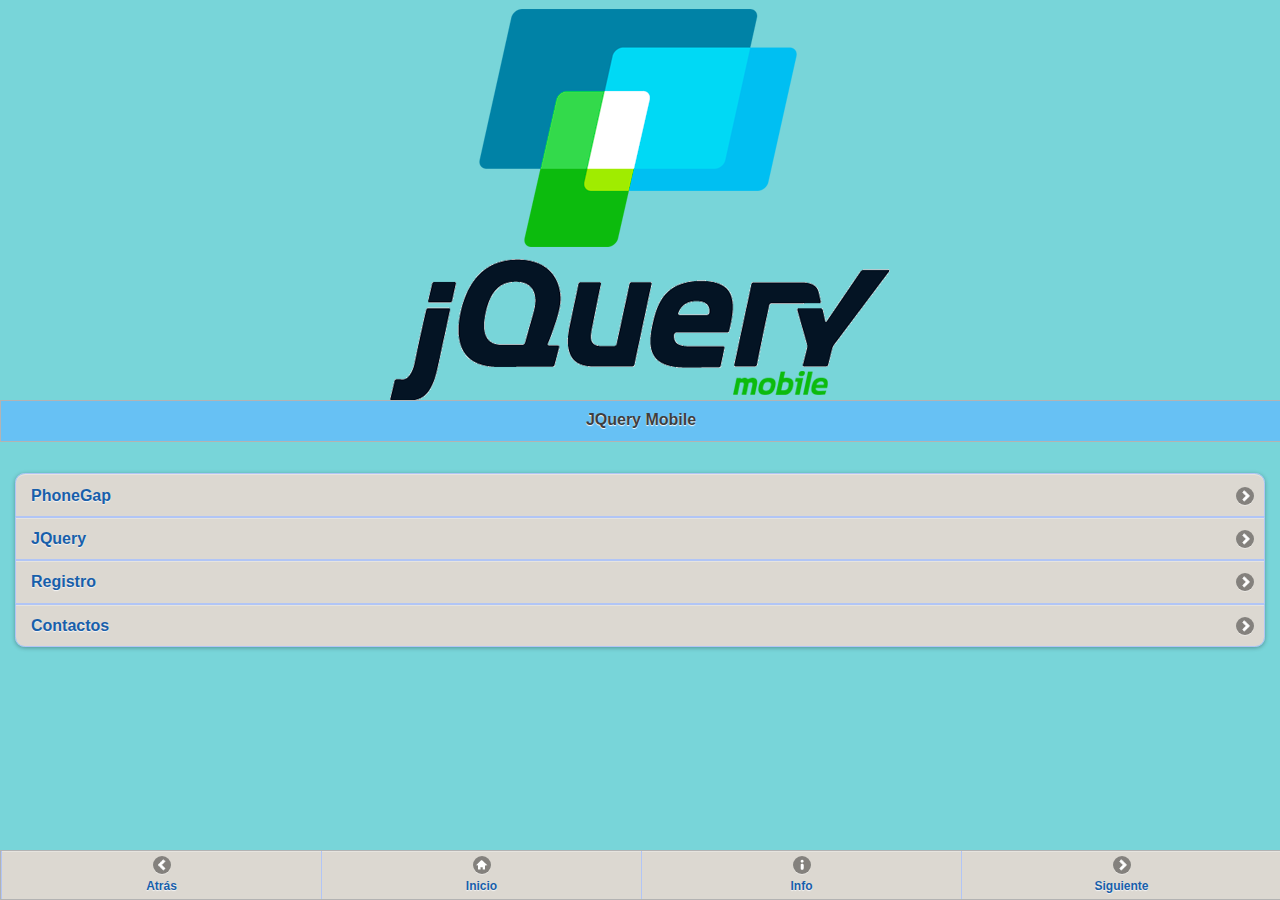
<file: APP3_Lucero/index.html>
<!DOCTYPE html PUBLIC "-//W3C//DTD XHTML 1.0 Transitional//EN" "http://www.w3.org/TR/xhtml1/DTD/xhtml1-transitional.dtd">
<html xmlns="http://www.w3.org/1999/xhtml">
<head>
<meta http-equiv="Content-Type" content="text/html; charset=utf-8" />
<title>Untitled Document</title>

<link href="jquery-mobile/jquery.mobile.structure-1.0.min.css" rel="stylesheet" type="text/css" />
<link href="theme/themes/luceroleon.min.css" rel="stylesheet" type="text/css" />

<script src="jquery-mobile/jquery-1.6.4.min.js" type="text/javascript"></script>
<script src="jquery-mobile/jquery.mobile-1.0.min.js" type="text/javascript"></script>
</head>

<body>
<div data-role="page" id="home" data-theme="a">
 <div align="center"> <img src="jquery-mobile/images/jquerymobile.png">  </div>
  <div data-role="header" data-theme="a">
    <h1>JQuery Mobile</h1>
  </div>
  <div data-role="content">
    <ul data-role="listview" data-inset="true">
      <li><a href="#phonegap">PhoneGap</a></li>
      <li><a href="#jquery">JQuery</a></li>
      <li><a href="#formulario">Registro</a></li>
       <li><a href="#contactos">Contactos</a></li>
    </ul>
  
  </div>
  <div data-role="footer" data-position="fixed" data-id="footerPpal" data-theme="a">
    <div data-role="navbar" data-theme="a">
    <ul>
       <li><a href="#" data-rel="home" data-role="button" data-icon="arrow-l" data-rel="back">Atrás</a></li>
       <li><a href="#home" data-role="button" data-icon="home">Inicio</a></li>
       <li> <a href="#info" data-role="button" data-icon="info" data-rel="dialog">Info</a></li>
       <li><a href="#phonegap" data-role="button" data-icon="arrow-r">Siguiente</a></div></li>
   </ul>
   </div>
 </div>
 
<div data-role="page" id="phonegap" data-theme="a">
 <div align="center"> <img src="jquery-mobile/images/phone.png">  </div>
  <div data-role="header" data-theme="a">
  
    <h1>PhoneGap</h1>
  </div>
  <div data-role="content">
    <div data-role="collapsible-set">
      <div data-role="collapsible">
        <h3>PhoneGap maneja API</h3>
        <p align="justify">
         Permiten tener acceso a elementos como el acelerómetro, la cámara, los contactos en el         dispositivo, la red, el almacenamiento, las notificaciones, etc. Estas API se conectan al         sistema operativo usando el código nativo del sistema huésped a través de una Interfaz de         funciones foráneas en Javascript.  
        </p>
      </div>
      
      <div data-role="collapsible" data-collapsed="true">
       <h3>Permite Desarrollo</h3>
       <p align="justify"> 
       Ya sea ejecutando las aplicaciones en nuestro navegador web, sin tener que utilizar un simulador       dedicado a esta tarea, y brinda la posibilidad de soportar funciones sobre frameworks como Sencha       Touch o JQuery Mobile.
        </p>
      </div>
      
      <div data-role="collapsible" data-collapsed="true">
       <h3>Distribución de Apache Cordova</h3>
       <p align="justify"> 
       La aplicación se llamó en un principio "PhoneGap", y posteriormente "Apache Callback". Ambos       sistemas tienen funciones casi idénticas, la diferencia principal entre Apache Cordova y Phonegap       es que el segundo tiene acceso a servicios de compilación en la nube proporcionados por Adobe       Creative Cloud.       
       </p>
      </div>
    </div>
  </div>
  <div data-role="footer" data-position="fixed" data id="footerPpal" data-theme="a">
    <div data-role="navbar" data-theme="a">
    <ul>
       <li><a href="#" data-role="button" data-icon="arrow-l"  data-rel="back">Atrás</a></li>
       <li><a href="#home" data-role="button" data-icon="home">Inicio</a></li>
       <li> <a href="#info" data-role="button" data-icon="info" data-rel="dialog">Info</a></li>
       <li><a href="#jquery" data-role="button" data-icon="arrow-r">Siguiente</a></div></li>
   </ul>
   </div>
  </div>
  
<div data-role="page" id="jquery" data-theme="a">
 <div align="center"> <img src="jquery-mobile/images/jquery.png">  </div>
  <div data-role="header" data-theme="a">
    <h1>JQuery</h1>
  </div>
  <div data-role="content">
   
      <div data-role="collapsible">
        <h3>JQuery es Software Libre</h3>
        <p>
        es software libre y de código abierto, posee un doble licenciamiento bajo la Licencia MIT y la        Licencia Pública General de GNU v2, permitiendo su uso en proyectos libres y privados.2 jQuery,        al igual que otras bibliotecas, ofrece una serie de funcionalidades basadas en JavaScript que de        otra manera requerirían de mucho más código, es decir, con las funciones propias de esta         biblioteca se logran grandes resultados en menos tiempo y espacio.
        </p>
      </div>
      
      <div data-role="collapsible" data-collapsed="true">
        <h3>Historia</h3>
        <p> 
        es una biblioteca de JavaScript, creada inicialmente por John Resig, que permite simplificar la        manera de interactuar con los documentos HTML, manipular el árbol DOM, manejar eventos,        desarrollar animaciones y agregar interacción con la técnica AJAX a páginas web. Fue presentada        el 14 de enero de 2006 en el BarCamp NYC. jQuery es la biblioteca de JavaScript más utilizada.
        </p>
      </div>
      
      <div data-role="collapsible" data-collapsed="true">
        <h3>Uso</h3>
        <p>
        consiste en un único fichero JavaScript que contiene las funcionalidades comunes de DOM,        eventos, efectos y AJAX. La característica principal de la biblioteca es que permite cambiar el        contenido de una página web sin necesidad de recargarla, mediante la manipulación del árbol DOM        y peticiones AJAX. Para ello utiliza las funciones
        </p>
      </div>
  </div>
  
  <div data-role="footer" data-position="fixed" data id="footerPpal" data-theme="a">
    <div data-role="navbar" data-id="JQuery" data-theme="a">
    <ul>
       <li><a href="#" data-role="button" data-icon="arrow-l"  data-rel="back">Atrás</a></li>
       <li><a href="#home" data-role="button" data-icon="home">Inicio</a></li>
       <li> <a href="#info" data-role="button" data-icon="info" data-rel="dialog">Info</a></li>
       <li><a href="#formulario" data-role="button" data-icon="arrow-r">Siguiente</a></div></li>
   </ul>
  </div>
  </div>
  </div>
  
<div data-role="page" id="contactos" data-theme="a">
 <div align="center"> <img src="jquery-mobile/images/contacto.png">  </div>
  <div data-role="header" data-theme="a">
    <h1>Contactos</h1>
  </div>
  <div data-role="content">
    <ul data-role="listview" data-filter="true" data-filter-placeholder="Buscar">
      <li><a href="#">
        <h3>Monica Ulivarría</h3>
        <p>Docente de Fimaz</p>
      </a></li>
      <li><a href="#">
        <h3>Francisco Audelo</h3>
        <p>Alumno de Fimaz</p>
      </a></li>
      <li><a href="#">
        <h3>Manuel Patron</h3>
        <p>Alumno de Fimaz</p>
      </a></li>
    </ul>
  
  </div>
  <div data-role="footer" data-position="fixed" data id="footerPpal" data-theme="a">
    <div data-role="navbar" data-id="JQuery" data-theme="a">
    <ul>
       <li><a href="#" data-role="button" data-icon="arrow-l"  data-rel="back">Atrás</a></li>
       <li><a href="#home" data-role="button" data-icon="home">Inicio</a></li>
       <li> <a href="#info" data-role="button" data-icon="info" data-rel="dialog">Info</a></li>
       <li><a href="#" data-role="button" data-icon="arrow-r">Siguiente</a></div></li>
   </ul>
  </div>
  </div>
</div>

<!--informacion-->
<div data-role="page" id="info" data-theme="a">
   <div data-role="header" data-theme="a">
     <h1>Informacion</h1>
   </div>
   <div data-role="content">
   <p align="justify">
   Aplicación creada con JQuery Mobile y PhoneGap, mediante Dreamweaver CS6. LUCERO LEÓN / Mayo de 2016
   </p>
   <a href="#" data-role="button" data-rel="back">Cerrar</a>
   </div>
 </div>
 
 <!--registrate-->
<div data-role="page" id="formulario" data-theme="a">
   <div data-role="header" data-theme="a">
     <h1>Header</h1>
   </div>
   <div data-role="content">
     <div data-role="fieldcontain">
       <label for="textinput">Nombre:</label>
       <input type="text" name="textinput" id="textinput" value=""  placeholder="Ingresa tu Nombre"/>
     </div>
     
     <div data-role="fieldcontain">
       <label for="textinput2">Apellidos:</label>
       <input type="text" name="textinput2" id="textinput2" value=""  placeholder="Ingresa tus Apellidos Paterno"/>
       <br/>
       <input type="text" name="textinput2" id="textinput2" value=""  placeholder="Ingresa tus Apellidos Materno"/>
     </div>
     
     <div data-role="fieldcontain">
       <label for="slider">Edad:</label>
       <input type="range" name="slider" id="slider" value="18" min="0" max="100" />
     </div>
     
     <div data-role="fieldcontain">
       <fieldset data-role="controlgroup">
         <legend>Sexo:</legend>
         <input type="radio" name="radio1" id="radio1_0" value="" />
         <label for="radio1_0">Masculino</label>
         <input type="radio" name="radio1" id="radio1_1" value="" />
         <label for="radio1_1">Femenino</label>
       </fieldset>
     </div>
     <div data-role="fieldcontain">
       <label for="textinput3">Correo Electronico:</label>
       <input type="email" name="textinput3" id="textinput3" value="" placeholder="Ejemplo: lucero@ejemplo.com"  />
     </div>
     
     <div data-role="fieldcontain">
       <label for="textinput4">Fecha de Nacimiento:</label>
       <input type="date" name="textinput4" id="textinput4" value="" placeholder="Ingresa la Fecha" />
     </div>
     <div data-role="fieldcontain">
       <fieldset data-role="controlgroup">
         <legend>Aficiones</legend>
         <input type="checkbox" name="checkbox1" id="checkbox1_0" class="custom" value="" />
         <label for="checkbox1_0">Correr</label>
         <input type="checkbox" name="checkbox1" id="checkbox1_1" class="custom" value="" />
         <label for="checkbox1_1">Cabalgar</label>
         <input type="checkbox" name="checkbox1" id="checkbox1_2" class="custom" value="" />
         <label for="checkbox1_2">Leer</label>
       </fieldset>
     </div>
     <div data-role="controlgroup" data-type="horizontal">
     <a href="#" data-role="button">Aceptar</a>
     <a href="#" data-role="button">Cancelar</a>
     </div>
     
     
    
     
     
     
     
     
     
     
  </div>
  <div data-role="footer" data-position="fixed" data id="footerPpal" data-theme="a">
    <div data-role="navbar" data-id="JQuery" data-theme="a">
    <ul>
       <li><a href="#" data-role="button" data-icon="arrow-l"  data-rel="back">Atrás</a></li>
       <li><a href="#home" data-role="button" data-icon="home">Inicio</a></li>
       <li> <a href="#info" data-role="button" data-icon="info" data-rel="dialog">Info</a></li>
       <li><a href="#contactos" data-role="button" data-icon="arrow-r">Siguiente</a></div></li>
   </ul>
  </div>
  </div>
 </div>
 


</body>
</html>
</file>
<file: APP3_Lucero/theme/themes/luceroleon.min.css>
/*
* jQuery Mobile Framework 1.0.1
* http://jquerymobile.com
*
* Copyright 2011-2012 (c) jQuery Project
* Dual licensed under the MIT or GPL Version 2 licenses.
* http://jquery.org/license
*
*/.ui-bar-a{border:1px solid #B3B3B3 ;background:#67c1f4 ;color:#3E3E3E ;font-weight:bold;text-shadow:0  1px  1px  #ffffff ;background-image:-webkit-gradient(linear,left top,left bottom,from( #67c1f4 ),to( #67c1f4 )); background-image:-webkit-linear-gradient( #67c1f4,#67c1f4 ); background-image:   -moz-linear-gradient( #67c1f4,#67c1f4 ); background-image:    -ms-linear-gradient( #67c1f4,#67c1f4 ); background-image:     -o-linear-gradient( #67c1f4,#67c1f4 ); background-image:        linear-gradient( #67c1f4,#67c1f4 );}.ui-bar-a .ui-link-inherit{color:#3E3E3E ;}.ui-bar-a .ui-link{color:#7cc4e7 ;font-weight:bold;}.ui-bar-a .ui-link:hover{color:#2489CE ;}.ui-bar-a .ui-link:active{color:#2489CE ;}.ui-bar-a .ui-link:visited{   color:#2489CE ;}.ui-bar-a,.ui-bar-a input,.ui-bar-a select,.ui-bar-a textarea,.ui-bar-a button{ font-family:Helvetica,Arial,sans-serif ;}.ui-body-a,.ui-dialog.ui-overlay-a{border:1px solid #040f67 ;color:#333333 ;text-shadow:0  1px  0  #ffffff ;background:#78d5d9 ;background-image:-webkit-gradient(linear,left top,left bottom,from( #78d5d9 ),to( #78d5d9 )); background-image:-webkit-linear-gradient( #78d5d9,#78d5d9 ); background-image:   -moz-linear-gradient( #78d5d9,#78d5d9 ); background-image:    -ms-linear-gradient( #78d5d9,#78d5d9 ); background-image:     -o-linear-gradient( #78d5d9,#78d5d9 ); background-image:        linear-gradient( #78d5d9,#78d5d9 );}.ui-body-a,.ui-body-a input,.ui-body-a select,.ui-body-a textarea,.ui-body-a button{ font-family:Helvetica,Arial,sans-serif ;}.ui-body-a .ui-link-inherit{color:#333333 ;}.ui-body-a .ui-link{color:#2489CE ;font-weight:bold;}.ui-body-a .ui-link:hover{color:#24ccce ;}.ui-body-a .ui-link:active{color:#0e74dd ;}.ui-body-a .ui-link:visited{   color:#05188a ;}.ui-btn-up-a{border:1px solid #b1c5f6 ;background:#dcd8d1 ;font-weight:bold;color:#185faa ;text-shadow:0  1px  1px  #f6f6f6 ;background-image:-webkit-gradient(linear,left top,left bottom,from( #dcd8d1 ),to( #dcd8d1 )); background-image:-webkit-linear-gradient( #dcd8d1,#dcd8d1 ); background-image:   -moz-linear-gradient( #dcd8d1,#dcd8d1 ); background-image:    -ms-linear-gradient( #dcd8d1,#dcd8d1 ); background-image:     -o-linear-gradient( #dcd8d1,#dcd8d1 ); background-image:        linear-gradient( #dcd8d1,#dcd8d1 );}.ui-btn-up-a a.ui-link-inherit{color:#185faa ;}.ui-btn-hover-a{border:1px solid #bbbbbb ;background:#2569da ;font-weight:bold;color:#462f33 ;text-shadow:0  1px  1px  #ffffff ;background-image:-webkit-gradient(linear,left top,left bottom,from( #2569da ),to( #2569da )); background-image:-webkit-linear-gradient( #2569da,#2569da ); background-image:   -moz-linear-gradient( #2569da,#2569da ); background-image:    -ms-linear-gradient( #2569da,#2569da ); background-image:     -o-linear-gradient( #2569da,#2569da ); background-image:        linear-gradient( #2569da,#2569da );}.ui-btn-hover-a a.ui-link-inherit{color:#462f33 ;}.ui-btn-down-a{border:1px solid #808080 ;background:#2db9cd ;font-weight:bold;color:#50a2ce ;text-shadow:0  1px  1px  #120c0c ;background-image:-webkit-gradient(linear,left top,left bottom,from( #2db9cd ),to( #2db9cd )); background-image:-webkit-linear-gradient( #2db9cd,#2db9cd ); background-image:   -moz-linear-gradient( #2db9cd,#2db9cd ); background-image:    -ms-linear-gradient( #2db9cd,#2db9cd ); background-image:     -o-linear-gradient( #2db9cd,#2db9cd ); background-image:        linear-gradient( #2db9cd,#2db9cd );}.ui-btn-down-a a.ui-link-inherit{color:#50a2ce ;}.ui-btn-up-a,.ui-btn-hover-a,.ui-btn-down-a{ font-family:Helvetica,Arial,sans-serif ;text-decoration:none;}.ui-bar-b{border:1px solid #B3B3B3 ;background:#e9eaeb ;color:#3E3E3E ;font-weight:bold;text-shadow:0  1px  1px  #ffffff ;background-image:-webkit-gradient(linear,left top,left bottom,from( #f0f0f0 ),to( #e9eaeb )); background-image:-webkit-linear-gradient( #f0f0f0,#e9eaeb ); background-image:   -moz-linear-gradient( #f0f0f0,#e9eaeb ); background-image:    -ms-linear-gradient( #f0f0f0,#e9eaeb ); background-image:     -o-linear-gradient( #f0f0f0,#e9eaeb ); background-image:        linear-gradient( #f0f0f0,#e9eaeb );}.ui-bar-b .ui-link-inherit{color:#3E3E3E ;}.ui-bar-b .ui-link{color:#7cc4e7 ;font-weight:bold;}.ui-bar-b .ui-link:hover{color:#2489CE ;}.ui-bar-b .ui-link:active{color:#2489CE ;}.ui-bar-b .ui-link:visited{   color:#2489CE ;}.ui-bar-b,.ui-bar-b input,.ui-bar-b select,.ui-bar-b textarea,.ui-bar-b button{ font-family:Helvetica,Arial,sans-serif ;}.ui-body-b,.ui-dialog.ui-overlay-b{border:1px solid #B3B3B3 ;color:#333333 ;text-shadow:0  1px  0  #ffffff ;background:#f0f0f0 ;background-image:-webkit-gradient(linear,left top,left bottom,from( #eeeeee ),to( #dddddd )); background-image:-webkit-linear-gradient( #eeeeee,#dddddd ); background-image:   -moz-linear-gradient( #eeeeee,#dddddd ); background-image:    -ms-linear-gradient( #eeeeee,#dddddd ); background-image:     -o-linear-gradient( #eeeeee,#dddddd ); background-image:        linear-gradient( #eeeeee,#dddddd );}.ui-body-b,.ui-body-b input,.ui-body-b select,.ui-body-b textarea,.ui-body-b button{ font-family:Helvetica,Arial,sans-serif ;}.ui-body-b .ui-link-inherit{color:#333333 ;}.ui-body-b .ui-link{color:#2489CE ;font-weight:bold;}.ui-body-b .ui-link:hover{color:#2489CE ;}.ui-body-b .ui-link:active{color:#2489CE ;}.ui-body-b .ui-link:visited{   color:#2489CE ;}.ui-btn-up-b{border:1px solid #cccccc ;background:#eeeeee ;font-weight:bold;color:#2F3E46 ;text-shadow:0  1px  1px  #f6f6f6 ;background-image:-webkit-gradient(linear,left top,left bottom,from( #fdfdfd ),to( #eeeeee )); background-image:-webkit-linear-gradient( #fdfdfd,#eeeeee ); background-image:   -moz-linear-gradient( #fdfdfd,#eeeeee ); background-image:    -ms-linear-gradient( #fdfdfd,#eeeeee ); background-image:     -o-linear-gradient( #fdfdfd,#eeeeee ); background-image:        linear-gradient( #fdfdfd,#eeeeee );}.ui-btn-up-b a.ui-link-inherit{color:#2F3E46 ;}.ui-btn-hover-b{border:1px solid #bbbbbb ;background:#dadada ;font-weight:bold;color:#2F3E46 ;text-shadow:0  1px  1px  #ffffff ;background-image:-webkit-gradient(linear,left top,left bottom,from( #ededed ),to( #dadada )); background-image:-webkit-linear-gradient( #ededed,#dadada ); background-image:   -moz-linear-gradient( #ededed,#dadada ); background-image:    -ms-linear-gradient( #ededed,#dadada ); background-image:     -o-linear-gradient( #ededed,#dadada ); background-image:        linear-gradient( #ededed,#dadada );}.ui-btn-hover-b a.ui-link-inherit{color:#2F3E46 ;}.ui-btn-down-b{border:1px solid #808080 ;background:#fdfdfd ;font-weight:bold;color:#2F3E46 ;text-shadow:0  1px  1px  #ffffff ;background-image:-webkit-gradient(linear,left top,left bottom,from( #eeeeee ),to( #fdfdfd )); background-image:-webkit-linear-gradient( #eeeeee,#fdfdfd ); background-image:   -moz-linear-gradient( #eeeeee,#fdfdfd ); background-image:    -ms-linear-gradient( #eeeeee,#fdfdfd ); background-image:     -o-linear-gradient( #eeeeee,#fdfdfd ); background-image:        linear-gradient( #eeeeee,#fdfdfd );}.ui-btn-down-b a.ui-link-inherit{color:#2F3E46 ;}.ui-btn-up-b,.ui-btn-hover-b,.ui-btn-down-b{ font-family:Helvetica,Arial,sans-serif ;text-decoration:none;}.ui-bar-c{border:1px solid #B3B3B3 ;background:#e9eaeb ;color:#3E3E3E ;font-weight:bold;text-shadow:0  1px  1px  #ffffff ;background-image:-webkit-gradient(linear,left top,left bottom,from( #f0f0f0 ),to( #e9eaeb )); background-image:-webkit-linear-gradient( #f0f0f0,#e9eaeb ); background-image:   -moz-linear-gradient( #f0f0f0,#e9eaeb ); background-image:    -ms-linear-gradient( #f0f0f0,#e9eaeb ); background-image:     -o-linear-gradient( #f0f0f0,#e9eaeb ); background-image:        linear-gradient( #f0f0f0,#e9eaeb );}.ui-bar-c .ui-link-inherit{color:#3E3E3E ;}.ui-bar-c .ui-link{color:#7cc4e7 ;font-weight:bold;}.ui-bar-c .ui-link:hover{color:#2489CE ;}.ui-bar-c .ui-link:active{color:#2489CE ;}.ui-bar-c .ui-link:visited{   color:#2489CE ;}.ui-bar-c,.ui-bar-c input,.ui-bar-c select,.ui-bar-c textarea,.ui-bar-c button{ font-family:Helvetica,Arial,sans-serif ;}.ui-body-c,.ui-dialog.ui-overlay-c{border:1px solid #B3B3B3 ;color:#333333 ;text-shadow:0  1px  0  #ffffff ;background:#f0f0f0 ;background-image:-webkit-gradient(linear,left top,left bottom,from( #eeeeee ),to( #dddddd )); background-image:-webkit-linear-gradient( #eeeeee,#dddddd ); background-image:   -moz-linear-gradient( #eeeeee,#dddddd ); background-image:    -ms-linear-gradient( #eeeeee,#dddddd ); background-image:     -o-linear-gradient( #eeeeee,#dddddd ); background-image:        linear-gradient( #eeeeee,#dddddd );}.ui-body-c,.ui-body-c input,.ui-body-c select,.ui-body-c textarea,.ui-body-c button{ font-family:Helvetica,Arial,sans-serif ;}.ui-body-c .ui-link-inherit{color:#333333 ;}.ui-body-c .ui-link{color:#2489CE ;font-weight:bold;}.ui-body-c .ui-link:hover{color:#2489CE ;}.ui-body-c .ui-link:active{color:#2489CE ;}.ui-body-c .ui-link:visited{   color:#2489CE ;}.ui-btn-up-c{border:1px solid #cccccc ;background:#eeeeee ;font-weight:bold;color:#2F3E46 ;text-shadow:0  1px  1px  #f6f6f6 ;background-image:-webkit-gradient(linear,left top,left bottom,from( #fdfdfd ),to( #eeeeee )); background-image:-webkit-linear-gradient( #fdfdfd,#eeeeee ); background-image:   -moz-linear-gradient( #fdfdfd,#eeeeee ); background-image:    -ms-linear-gradient( #fdfdfd,#eeeeee ); background-image:     -o-linear-gradient( #fdfdfd,#eeeeee ); background-image:        linear-gradient( #fdfdfd,#eeeeee );}.ui-btn-up-c a.ui-link-inherit{color:#2F3E46 ;}.ui-btn-hover-c{border:1px solid #bbbbbb ;background:#dadada ;font-weight:bold;color:#2F3E46 ;text-shadow:0  1px  1px  #ffffff ;background-image:-webkit-gradient(linear,left top,left bottom,from( #ededed ),to( #dadada )); background-image:-webkit-linear-gradient( #ededed,#dadada ); background-image:   -moz-linear-gradient( #ededed,#dadada ); background-image:    -ms-linear-gradient( #ededed,#dadada ); background-image:     -o-linear-gradient( #ededed,#dadada ); background-image:        linear-gradient( #ededed,#dadada );}.ui-btn-hover-c a.ui-link-inherit{color:#2F3E46 ;}.ui-btn-down-c{border:1px solid #808080 ;background:#fdfdfd ;font-weight:bold;color:#2F3E46 ;text-shadow:0  1px  1px  #ffffff ;background-image:-webkit-gradient(linear,left top,left bottom,from( #eeeeee ),to( #fdfdfd )); background-image:-webkit-linear-gradient( #eeeeee,#fdfdfd ); background-image:   -moz-linear-gradient( #eeeeee,#fdfdfd ); background-image:    -ms-linear-gradient( #eeeeee,#fdfdfd ); background-image:     -o-linear-gradient( #eeeeee,#fdfdfd ); background-image:        linear-gradient( #eeeeee,#fdfdfd );}.ui-btn-down-c a.ui-link-inherit{color:#2F3E46 ;}.ui-btn-up-c,.ui-btn-hover-c,.ui-btn-down-c{ font-family:Helvetica,Arial,sans-serif ;text-decoration:none;}a.ui-link-inherit{text-decoration:none !important;}.ui-btn-active{border:1px solid #155678 ;background:#387bbe ;font-weight:bold;color:#ffffff ;cursor:pointer;text-shadow:0  -1px  1px  #145072 ;text-decoration:none;background-image:-webkit-gradient(linear,left top,left bottom,from( #85bae4 ),to( #5393c5 )); background-image:-webkit-linear-gradient( #85bae4,#5393c5 ); background-image:   -moz-linear-gradient( #85bae4,#5393c5 ); background-image:    -ms-linear-gradient( #85bae4,#5393c5 ); background-image:     -o-linear-gradient( #85bae4,#5393c5 ); background-image:        linear-gradient( #85bae4,#5393c5 );  font-family:Helvetica,Arial,sans-serif ;}.ui-btn-active a.ui-link-inherit{color:#ffffff ;}.ui-btn-inner{border-top:1px solid #fff;border-color:rgba(255,255,255,.3);}.ui-corner-tl{-moz-border-radius-topleft:.6em ;-webkit-border-top-left-radius:.6em ;border-top-left-radius:.6em ;}.ui-corner-tr{-moz-border-radius-topright:.6em ;-webkit-border-top-right-radius:.6em ;border-top-right-radius:.6em ;}.ui-corner-bl{-moz-border-radius-bottomleft:.6em ;-webkit-border-bottom-left-radius:.6em ;border-bottom-left-radius:.6em ;}.ui-corner-br{-moz-border-radius-bottomright:.6em ;-webkit-border-bottom-right-radius:.6em ;border-bottom-right-radius:.6em ;}.ui-corner-top{-moz-border-radius-topleft:.6em ;-webkit-border-top-left-radius:.6em ;border-top-left-radius:.6em ;-moz-border-radius-topright:.6em ;-webkit-border-top-right-radius:.6em ;border-top-right-radius:.6em ;}.ui-corner-bottom{-moz-border-radius-bottomleft:.6em ;-webkit-border-bottom-left-radius:.6em ;border-bottom-left-radius:.6em ;-moz-border-radius-bottomright:.6em ;-webkit-border-bottom-right-radius:.6em ;border-bottom-right-radius:.6em ;}.ui-corner-right{-moz-border-radius-topright:.6em ;-webkit-border-top-right-radius:.6em ;border-top-right-radius:.6em ;-moz-border-radius-bottomright:.6em ;-webkit-border-bottom-right-radius:.6em ;border-bottom-right-radius:.6em ;}.ui-corner-left{-moz-border-radius-topleft:.6em ;-webkit-border-top-left-radius:.6em ;border-top-left-radius:.6em ;-moz-border-radius-bottomleft:.6em ;-webkit-border-bottom-left-radius:.6em ;border-bottom-left-radius:.6em ;}.ui-corner-all{-moz-border-radius:.6em ;-webkit-border-radius:.6em ;border-radius:.6em ;}.ui-corner-none{-moz-border-radius:   0;-webkit-border-radius:   0;border-radius:   0;}.ui-br{border-bottom:rgb(130,130,130);border-bottom:rgba(130,130,130,.3);border-bottom-width:1px;border-bottom-style:solid;}.ui-disabled{opacity:.3;}.ui-disabled,.ui-disabled a{pointer-events:none;cursor:default;}.ui-icon,.ui-icon-searchfield:after{background:#666666 ;background:rgba(0,0,0,.4) ;background-image:url(images/icons-18-white.png) ;background-repeat:no-repeat;-moz-border-radius:9px;-webkit-border-radius:9px;border-radius:9px;}.ui-icon-alt{background:#fff;background:rgba(255,255,255,.3);background-image:url(images/icons-18-black.png);background-repeat:no-repeat;}@media only screen and (-webkit-min-device-pixel-ratio:1.5),      only screen and (min--moz-device-pixel-ratio:1.5),      only screen and (min-resolution:240dpi){.ui-icon-plus,.ui-icon-minus,.ui-icon-delete,.ui-icon-arrow-r,.ui-icon-arrow-l,.ui-icon-arrow-u,.ui-icon-arrow-d,.ui-icon-check,.ui-icon-gear,.ui-icon-refresh,.ui-icon-forward,.ui-icon-back,.ui-icon-grid,.ui-icon-star,.ui-icon-alert,.ui-icon-info,.ui-icon-home,.ui-icon-search,.ui-icon-searchfield:after,.ui-icon-checkbox-off,.ui-icon-checkbox-on,.ui-icon-radio-off,.ui-icon-radio-on{background-image:url(images/icons-36-white.png) ;-moz-background-size:776px 18px;-o-background-size:776px 18px;-webkit-background-size:776px 18px;background-size:776px 18px;}.ui-icon-alt{background-image:url(images/icons-36-black.png);}}.ui-icon-plus{background-position:-0 50%;}.ui-icon-minus{background-position:-36px 50%;}.ui-icon-delete{background-position:-72px 50%;}.ui-icon-arrow-r{background-position:-108px 50%;}.ui-icon-arrow-l{background-position:-144px 50%;}.ui-icon-arrow-u{background-position:-180px 50%;}.ui-icon-arrow-d{background-position:-216px 50%;}.ui-icon-check{background-position:-252px 50%;}.ui-icon-gear{background-position:-288px 50%;}.ui-icon-refresh{background-position:-324px 50%;}.ui-icon-forward{background-position:-360px 50%;}.ui-icon-back{background-position:-396px 50%;}.ui-icon-grid{background-position:-432px 50%;}.ui-icon-star{background-position:-468px 50%;}.ui-icon-alert{background-position:-504px 50%;}.ui-icon-info{background-position:-540px 50%;}.ui-icon-home{background-position:-576px 50%;}.ui-icon-search,.ui-icon-searchfield:after{background-position:-612px 50%;}.ui-icon-checkbox-off{background-position:-684px 50%;}.ui-icon-checkbox-on{background-position:-648px 50%;}.ui-icon-radio-off{background-position:-756px 50%;}.ui-icon-radio-on{background-position:-720px 50%;}.ui-checkbox .ui-icon{-moz-border-radius:3px;-webkit-border-radius:3px;border-radius:3px;}.ui-icon-checkbox-off,.ui-icon-radio-off{background-color:transparent;}.ui-checkbox-on .ui-icon,.ui-radio-on .ui-icon{background-color:#387bbe ; }.ui-icon-loading{background-image:url(images/ajax-loader.png);width:40px;height:40px;-moz-border-radius:20px;-webkit-border-radius:20px;border-radius:20px;background-size:35px 35px;}.ui-btn-corner-tl{-moz-border-radius-topleft:1em ;-webkit-border-top-left-radius:1em ;border-top-left-radius:1em ;}.ui-btn-corner-tr{-moz-border-radius-topright:1em ;-webkit-border-top-right-radius:1em ;border-top-right-radius:1em ;}.ui-btn-corner-bl{-moz-border-radius-bottomleft:1em ;-webkit-border-bottom-left-radius:1em ;border-bottom-left-radius:1em ;}.ui-btn-corner-br{-moz-border-radius-bottomright:1em ;-webkit-border-bottom-right-radius:1em ;border-bottom-right-radius:1em ;}.ui-btn-corner-top{-moz-border-radius-topleft:1em ;-webkit-border-top-left-radius:1em ;border-top-left-radius:1em ;-moz-border-radius-topright:1em ;-webkit-border-top-right-radius:1em ;border-top-right-radius:1em ;}.ui-btn-corner-bottom{-moz-border-radius-bottomleft:1em ;-webkit-border-bottom-left-radius:1em ;border-bottom-left-radius:1em ;-moz-border-radius-bottomright:1em ;-webkit-border-bottom-right-radius:1em ;border-bottom-right-radius:1em ;}.ui-btn-corner-right{-moz-border-radius-topright:1em ;-webkit-border-top-right-radius:1em ;border-top-right-radius:1em ;-moz-border-radius-bottomright:1em ;-webkit-border-bottom-right-radius:1em ;border-bottom-right-radius:1em ;}.ui-btn-corner-left{-moz-border-radius-topleft:1em ;-webkit-border-top-left-radius:1em ;border-top-left-radius:1em ;-moz-border-radius-bottomleft:1em ;-webkit-border-bottom-left-radius:1em ;border-bottom-left-radius:1em ;}.ui-btn-corner-all{-moz-border-radius:1em ;-webkit-border-radius:1em ;border-radius:1em ;}.ui-corner-tl,.ui-corner-tr,.ui-corner-bl,.ui-corner-br,.ui-corner-top,.ui-corner-bottom,.ui-corner-right,.ui-corner-left,.ui-corner-all,.ui-btn-corner-tl,.ui-btn-corner-tr,.ui-btn-corner-bl,.ui-btn-corner-br,.ui-btn-corner-top,.ui-btn-corner-bottom,.ui-btn-corner-right,.ui-btn-corner-left,.ui-btn-corner-all{ -webkit-background-clip:padding-box;     -moz-background-clip:padding;          background-clip:padding-box;}.ui-overlay{background:#666;opacity:.5;filter:Alpha(Opacity=50);position:absolute;width:100%;height:100%;}.ui-overlay-shadow{-moz-box-shadow:0px 0px 12px rgba(0,0,0,.6);-webkit-box-shadow:0px 0px 12px rgba(0,0,0,.6);box-shadow:0px 0px 12px rgba(0,0,0,.6);}.ui-shadow{-moz-box-shadow:0px 1px 4px  rgba(0,0,0,.3) ;-webkit-box-shadow:0px 1px 4px  rgba(0,0,0,.3) ;box-shadow:0px 1px 4px  rgba(0,0,0,.3) ;}.ui-bar-a .ui-shadow,.ui-bar-b .ui-shadow,.ui-bar-c .ui-shadow {-moz-box-shadow:0px 1px 0 rgba(255,255,255,.3);-webkit-box-shadow:0px 1px 0 rgba(255,255,255,.3);box-shadow:0px 1px 0 rgba(255,255,255,.3);}.ui-shadow-inset{-moz-box-shadow:inset 0px 1px 4px rgba(0,0,0,.2);-webkit-box-shadow:inset 0px 1px 4px rgba(0,0,0,.2);box-shadow:inset 0px 1px 4px rgba(0,0,0,.2);}.ui-icon-shadow{-moz-box-shadow:0px 1px 0 rgba(255,255,255,.4) ;-webkit-box-shadow:0px 1px 0 rgba(255,255,255,.4) ;box-shadow:0px 1px 0 rgba(255,255,255,.4) ;}.ui-focus{-moz-box-shadow:0px 0px 12px #387bbe ;-webkit-box-shadow:0px 0px 12px #387bbe ;box-shadow:0px 0px 12px #387bbe ;}.ui-mobile-nosupport-boxshadow *{-moz-box-shadow:none !important;-webkit-box-shadow:none !important;box-shadow:none !important;}.ui-mobile-nosupport-boxshadow .ui-focus{outline-width:2px;}
</file>
